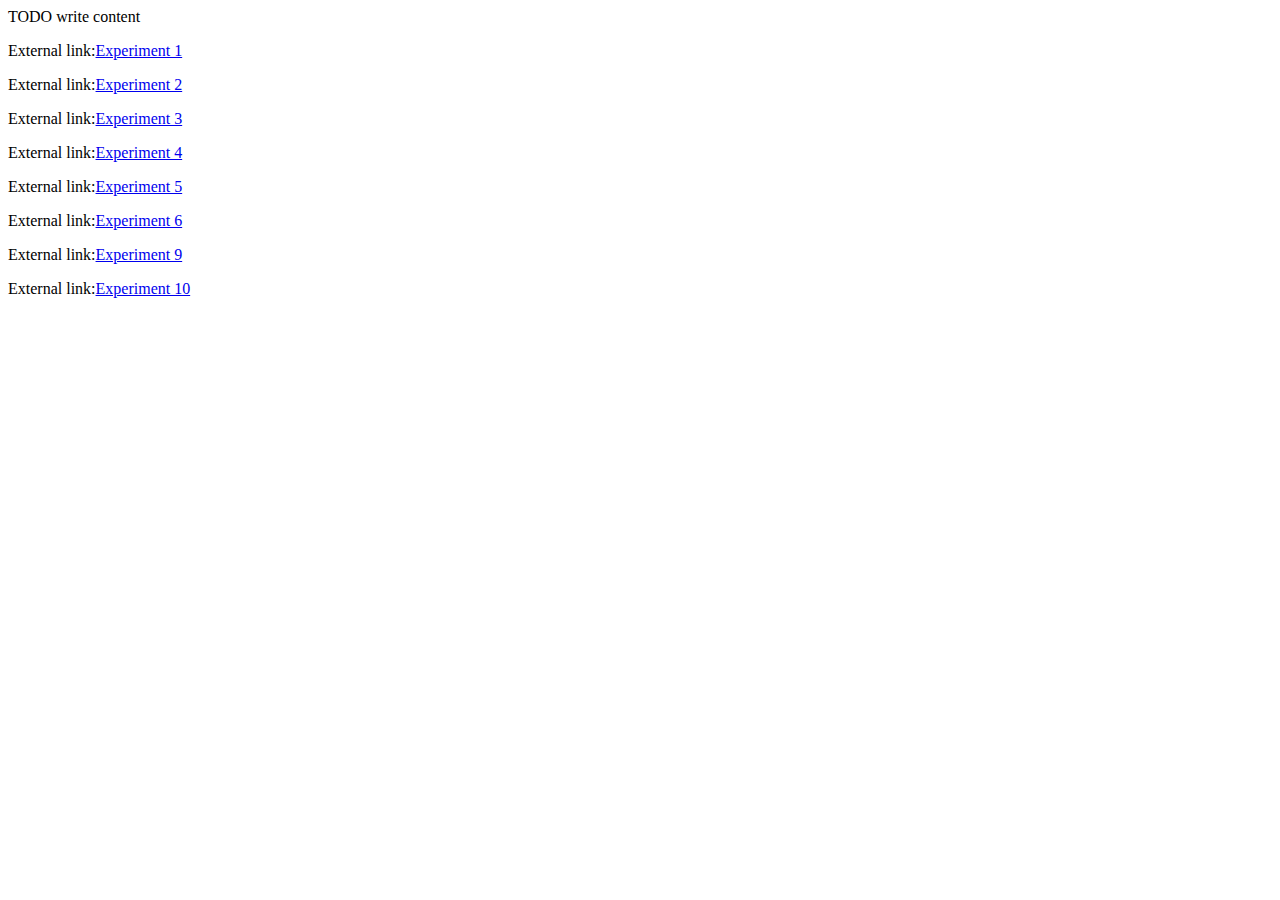
<file: index.html>
<!DOCTYPE html>
<!--
To change this license header, choose License Headers in Project Properties.
To change this template file, choose Tools | Templates
and open the template in the editor.
-->
<html>
    <head>
        <title>TODO supply a title</title>
        <meta charset="UTF-8">
        <meta name="viewport" content="width=device-width, initial-scale=1.0">
    </head>
    <body>
        <div>TODO write content</div>
           <p>External link:<a href="swamyweb1.html">Experiment 1</a></p>
           <p>External link:<a href="swamyweb2.html">Experiment 2</a></p>
           <p>External link:<a href="swamyweb3.html">Experiment 3</a></p>
           <p>External link:<a href="swamyweb4.html">Experiment 4</a></p>
           <p>External link:<a href="stringlen.html">Experiment 5</a></p>
           <p>External link:<a href="swamyweb6.html">Experiment 6</a></p>
           <p>External link:<a href="swamyweb9.html">Experiment 9</a></p>
           <p>External link:<a href="swamyweb10.html">Experiment 10</a></p>
    </body>
</html>
</file>
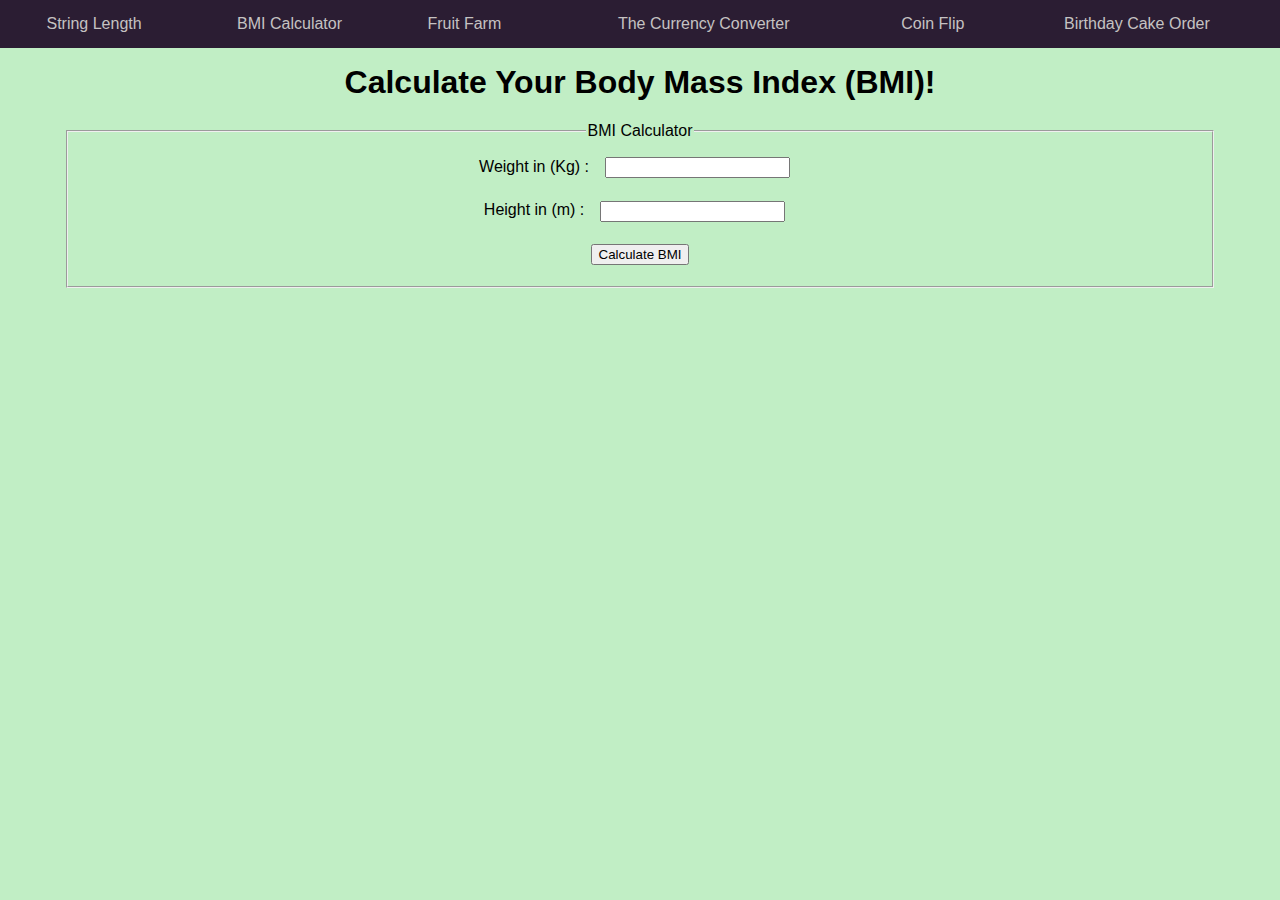
<file: bmi.html>
<!DOCTYPE html>
<!--
To change this license header, choose License Headers in Project Properties.
To change this template file, choose Tools | Templates
and open the template in the editor.
-->
<html>
    <head>
        <title>BMI Calculator</title>
        <meta charset="UTF-8">
        <meta name="viewport" content="width=device-width, initial-scale=1.0">
        <link rel='stylesheet' type='text/css' href='style5.css'>
        <style>
        input{
            margin:1%;
        }
    </style>
    </head>
    
    <body>
        <nav>
            <table width="100%">
                <tr>
                    <td><a href="stringlen.html">String Length</a></td>
                    <td><a href="bmi.html">BMI Calculator</a></td>
                    <td><a href="fruit.html">Fruit Farm</a></td>
                    <td><a href="currency.html">The Currency Converter</a></td>
                    <td><a href="coin.html">Coin Flip</a></td>
                    <td><a href="cake.html">Birthday Cake Order</a></td>
                </tr>
            </table>         
        </nav>
        <div  class ='start' style='margin:5%;'>
            <h1>Calculate Your Body Mass Index (BMI)!</h1>
            <fieldset>
                <legend>BMI Calculator</legend>
                Weight in (Kg) : <input type='text' id='weight' pattern='[0-9]*'><br>
                Height in (m)  : <input type='text' id='height'><br>
                <input type ='button' onclick='bmiCal();' value='Calculate BMI'>
            </fieldset>
            <p id='score'></p>
            <p id='type'></p>
        </div>
        <script>
        function bmiCal(){
            h = parseFloat(document.getElementById('height').value);
            w = parseFloat(document.getElementById('weight').value);
            var bmi=w/(h*h);
            var type;
            if(bmi<18){
                type='Underweight';
            }
            else if(bmi<=25){
                type='Normal';
            }
            else if(bmi<=30){
                type='Overweight';
            }
            else if(bmi>30){
                type='Obese';
            }
            document.getElementById('score').innerHTML="Your BMI Score is : "+bmi;
            document.getElementById('type').innerHTML="Your Body Type is : "+type;
        }
    </script>
    <center></center>
    </body>
    
</html>
</file>
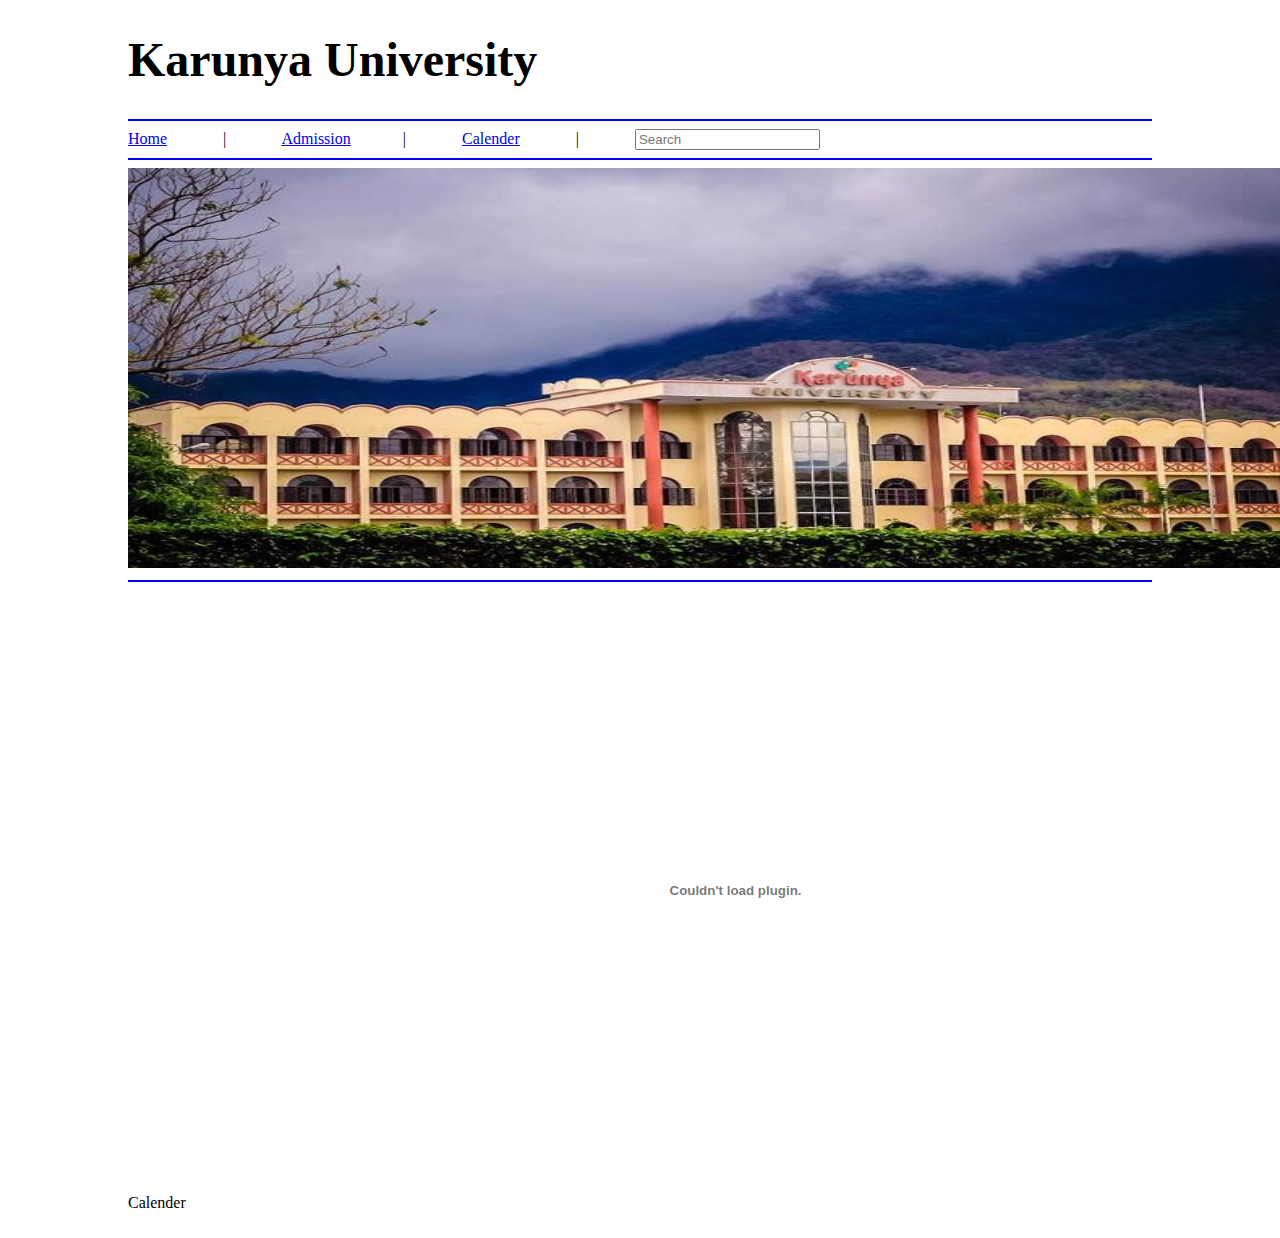
<file: caender.html>
<!DOCTYPE html>
<!--
To change this license header, choose License Headers in Project Properties.
To change this template file, choose Tools | Templates
and open the template in the editor.
-->
<html>
    <head>
        <title>Urk17cs254</title>
        <meta charset="UTF-8">
        <meta name="viewport" content="width=device-width, initial-scale=1.0">
    </head>
    <body style="margin-left:10%; margin-right:10%; margin-top:2%; margin-bottom: 2%">
        <div>
            <h1 style="font-size:3em">Karunya University</h1>
        </div>
    <hr color="blue">
    <nav>
        <a href="swamyweb2.html">Home</a> &emsp;&emsp;&emsp; | &emsp;&emsp;&emsp;
        <a href="newhtml.html">Admission</a> &emsp;&emsp;&emsp;| &emsp;&emsp;&emsp;
        <a href="caender.html">Calender</a> &emsp;&emsp;&emsp; | &emsp;&emsp;&emsp; 
        <input type="text" placeholder="Search">
    </nav>
        <hr color="blue">
        
        <div>
            <img src="karunya.jpg" width="1215px" height="400">
            <hr color="blue">
       
        <div>
        <embed src="calender.pdf" width="1215" height="600">Calender
        </div>      
    </body>
</html>
</file>
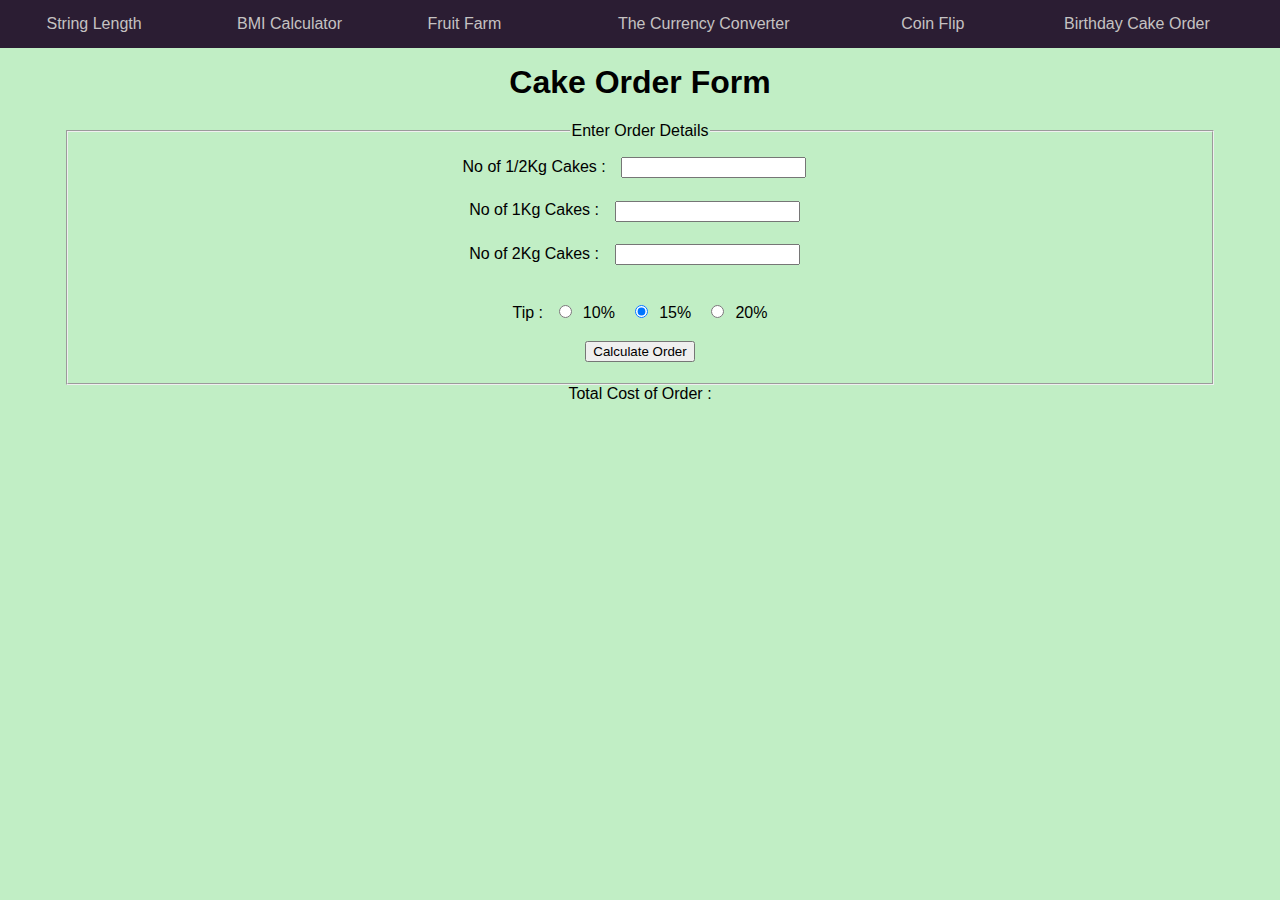
<file: cake.html>
<!DOCTYPE html>
<!--
To change this license header, choose License Headers in Project Properties.
To change this template file, choose Tools | Templates
and open the template in the editor.
-->
<html>
    <head>
        <title>Birthday Cake Order</title>
        <meta charset="UTF-8">
        <meta name="viewport" content="width=device-width, initial-scale=1.0">
        <link rel='stylesheet' type='text/css' href='style5.css'>
       
    </head>
    <body>
        <nav>
            <table width="100%">
                <tr>
                    <td><a href="stringlen.html">String Length</a></td>
                    <td><a href="bmi.html">BMI Calculator</a></td>
                    <td><a href="fruit.html">Fruit Farm</a></td>
                    <td><a href="currency.html">The Currency Converter</a></td>
                    <td><a href="coin.html">Coin Flip</a></td>
                    <td><a href="cake.html">Birthday Cake Order</a></td>
                </tr>
            </table>  
            
        </nav>
        <div class='start'>
                <h1>Cake Order Form</h1>
                <form>
                    <fieldset>
                        <legend>Enter Order Details</legend>
                        No of 1/2Kg Cakes : <input type='text' id='small' pattern='[0-9]*'><br>
                        No of 1Kg Cakes : <input type='text' id='med' pattern='[0-9]*'><br>
                        No of 2Kg Cakes : <input type='text' id='large' pattern='[0-9]*'><br>
                        <br>
                        Tip : <input type='radio' name='tip' value="10">10%&nbsp;
                        <input type='radio' name='tip' value='15' checked>15%&nbsp;
                        <input type='radio' name='tip' value='20'>20%<br>
                        <input type='button' id='sub' value='Calculate Order'>
                    </fieldset>
                </form>
                Total Cost of Order : <span id='tot'></span>
            </div>
        <script>
            document.getElementById('sub').addEventListener('click',function(){
               var sm=parseFloat(document.getElementById('small').value);
               var md=parseFloat(document.getElementById('med').value);
               var lg=parseFloat(document.getElementById('large').value);
               var tip=parseFloat(document.querySelector('input[name="tip"]:checked').value);
               var tot = (sm*100)+(md*200)+(lg*400);
               tot = (tot*(tip/100))+tot;
               document.getElementById('tot').innerHTML='Rs.'+tot;
               
            });
        </script>
        <center></center>
    </body>
</html>
</file>
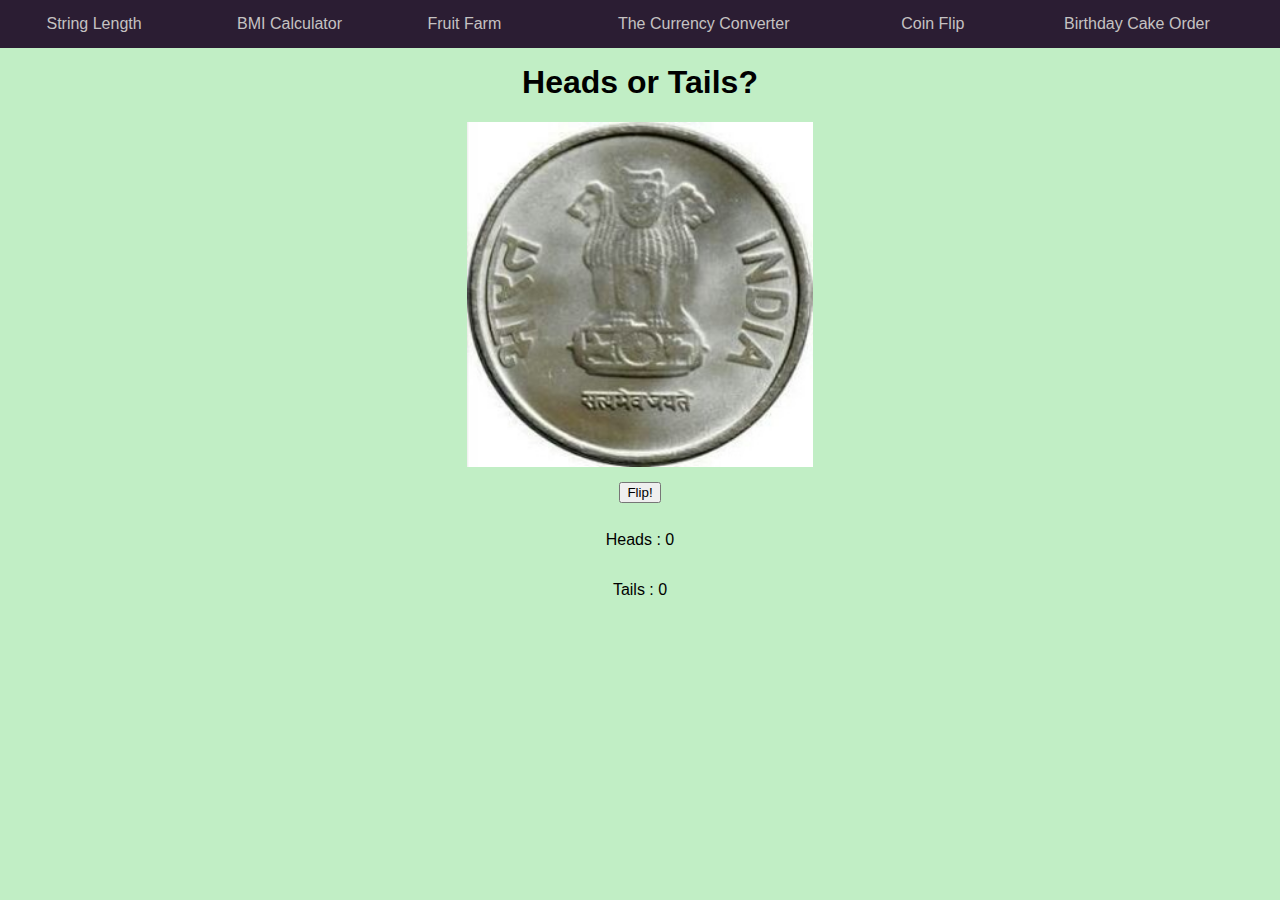
<file: coin.html>
<!DOCTYPE html>
<!--
To change this license header, choose License Headers in Project Properties.
To change this template file, choose Tools | Templates
and open the template in the editor.
-->
<html>
    <head>
        <title>Coin Flip</title>
        <meta charset="UTF-8">
        <meta name="viewport" content="width=device-width, initial-scale=1.0">
        <link rel='stylesheet' type='text/css' href='style5.css'>
        <style>
            img{
                height:30%;
                width:30%;
            }
            p{
                display:inline-block;
            }
        </style>
    </head>
    
    <body>
         <nav>
            <table width="100%">
                <tr>
                    <td><a href="stringlen.html">String Length</a></td>
                    <td><a href="bmi.html">BMI Calculator</a></td>
                    <td><a href="fruit.html">Fruit Farm</a></td>
                    <td><a href="currency.html">The Currency Converter</a></td>
                    <td><a href="coin.html">Coin Flip</a></td>
                    <td><a href="cake.html">Birthday Cake Order</a></td>
                </tr>
            </table>         
        </nav>
        <div class='start'>
            <h1>Heads or Tails?</h1>
            <img src='heads.jpg' id='imga'><br>
            <input id='flip' type="button" value="Flip!" ><br>
            Heads : <p id="head">0</p><br>
            Tails : <p id="tail">0</p>
        </div>
        <script>
            document.getElementById('flip').addEventListener('click',function(){
                var num = Math.floor((Math.random()*2)+1);
                
                if(num===1){
                    document.getElementById('imga').src='heads.jpg';
                    
                    document.getElementById('head').innerHTML=parseInt(document.getElementById('head').innerHTML)+1;
                }
                else{
                    document.getElementById('imga').src='tails.jpg';
                    document.getElementById('tail').innerHTML=parseInt(document.getElementById('tail').innerHTML)+1;
                }
                
            });
            
        </script>
        <center></center>
    </body>
</html>
</file>
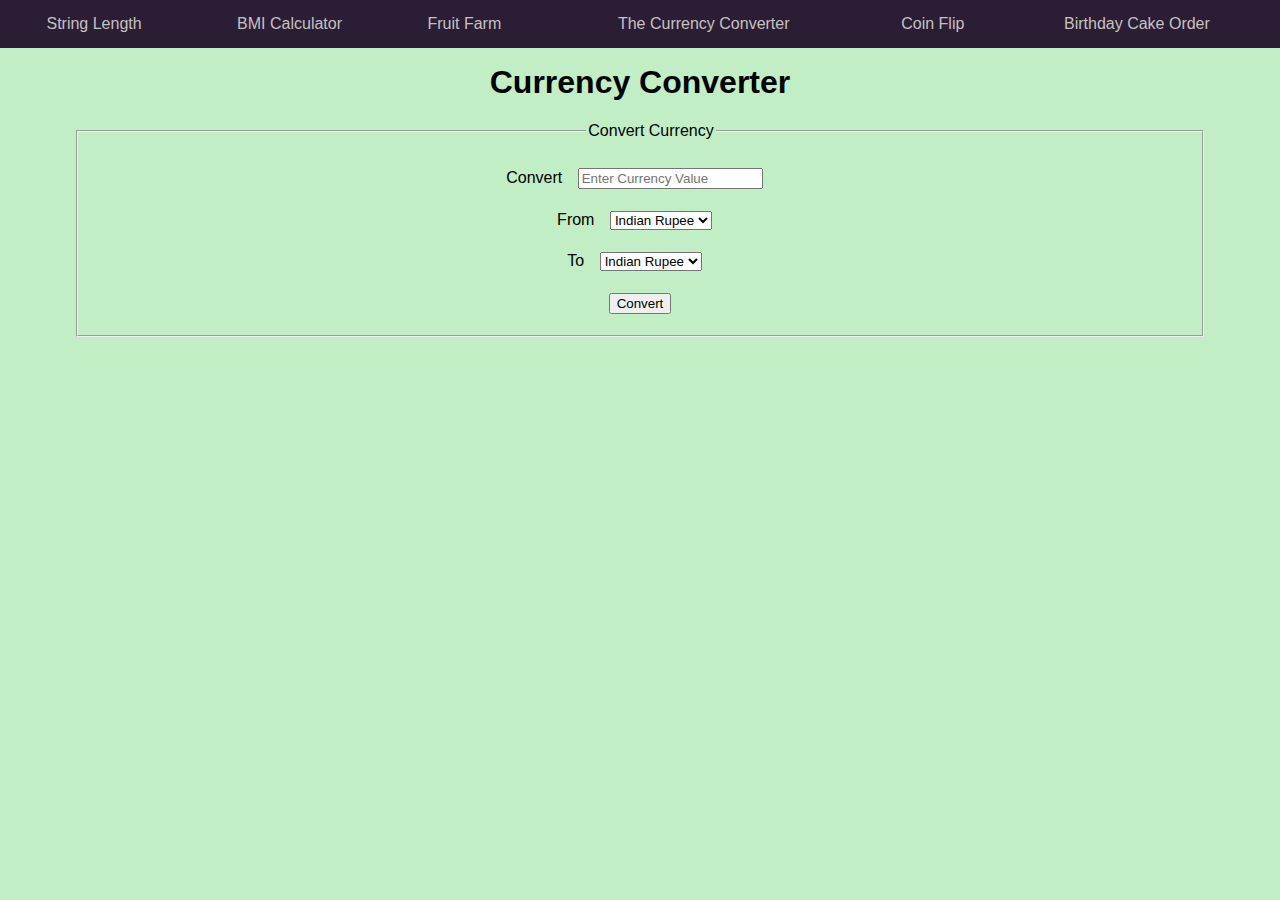
<file: currency.html>
<!DOCTYPE html>
<!--
To change this license header, choose License Headers in Project Properties.
To change this template file, choose Tools | Templates
and open the template in the editor.
-->
<html>
    <head>
        <title>Currency Converter</title>
        <meta charset="UTF-8">
        <meta name="viewport" content="width=device-width, initial-scale=1.0">
        <link rel='stylesheet' type='text/css' href='style5.css'>
        <style>
            form *{
                margin:1%;
            }
        </style>
    </head>
    <body>
         <nav>
            <table width="100%">
                <tr>
                    <td><a href="stringlen.html">String Length</a></td>
                    <td><a href="bmi.html">BMI Calculator</a></td>
                    <td><a href="fruit.html">Fruit Farm</a></td>
                    <td><a href="currency.html">The Currency Converter</a></td>
                    <td><a href="coin.html">Coin Flip</a></td>
                    <td><a href="cake.html">Birthday Cake Order</a></td>
                </tr>
            </table>         
        </nav>
        <div class='start' >
            <h1>Currency Converter</h1>
            <form>
                <fieldset>
                    <legend>Convert Currency</legend>
                    Convert <input type='text' id='data' pattern='[0-9]*' placeholder='Enter Currency Value'><br>
                    From <select id='from'>
                        <option>Indian Rupee</option>
                        <option>US Dollar</option>
                    </select><br>
                    To <select id='to'>
                        <option>Indian Rupee</option>
                        <option>US Dollar</option>
                    </select><br>
                    <input type="button" onclick="convert();" value="Convert">
                    
                </fieldset>
                
            </form>
            <p id="resc"></p>
        </div>
        <script>
            function convert(){
                var from = document.getElementById('from').value;
                var to = document.getElementById('to').value;
                var data= parseInt(document.getElementById('data').value);
                if(from===to){
                    document.getElementById('resc').innerHTML = data+" "+from;
                }
                else if(from==='Indian Rupee'){
                    document.getElementById('resc').innerHTML = data+" "+from+" is "+data*0.015+" "+to;
                }
                else{
                    document.getElementById('resc').innerHTML = data+" "+from+" is "+data*67.12+" "+to;
                }
            }
            </script>
            <center></center>
    </body>
</html>
</file>
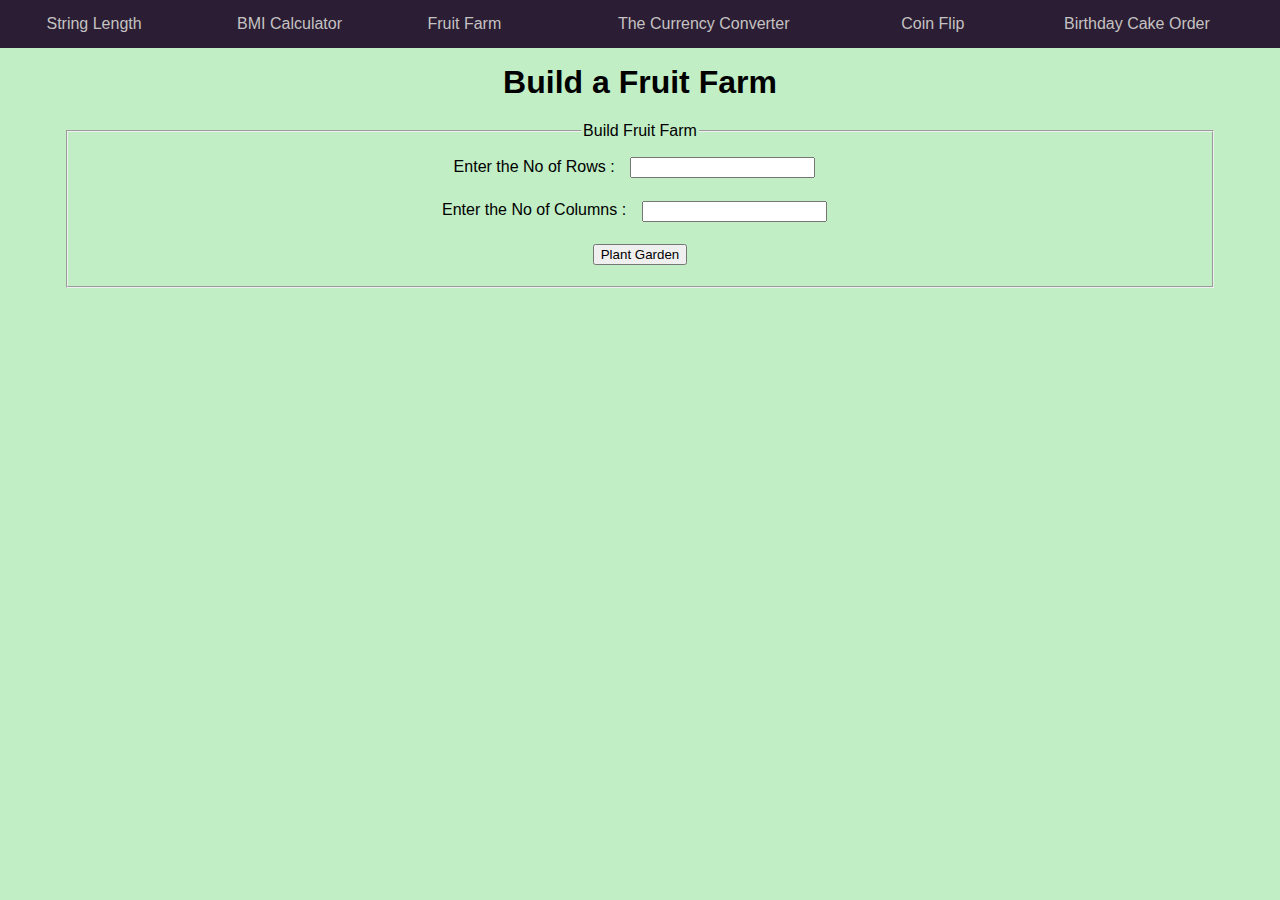
<file: fruit.html>
<!DOCTYPE html>
<!--
To change this license header, choose License Headers in Project Properties.
To change this template file, choose Tools | Templates
and open the template in the editor.
-->
<html>
    <head>
        <title>Fruit Farm</title>
        <meta charset="UTF-8">
        <meta name="viewport" content="width=device-width, initial-scale=1.0">
        <link rel='stylesheet' type='text/css' href='style5.css'>
        
    </head>
    <body>
        <nav>
            <table width="100%">
                <tr>
                    <td><a href="stringlen.html">String Length</a></td>
                    <td><a href="bmi.html">BMI Calculator</a></td>
                    <td><a href="fruit.html">Fruit Farm</a></td>
                    <td><a href="currency.html">The Currency Converter</a></td>
                    <td><a href="coin.html">Coin Flip</a></td>
                    <td><a href="cake.html">Birthday Cake Order</a></td>
                </tr>
            </table>         
        </nav>
        <div class ='start' style='margin:5%;'>
            <h1>Build a Fruit Farm</h1>
            <fieldset>
                <legend>Build Fruit Farm</legend>
                Enter the No of Rows : <input type='text' id='rows'><br>
                Enter the No of Columns : <input type='text' id='cols'><br>
                <input type='button' value='Plant Garden' onclick='plant();'>
            </fieldset>  
            <div id='garden'></div>
        </div>
        <script>
            function plant(){
             rows=parseInt(document.getElementById('rows').value);
             cols=parseInt(document.getElementById('cols').value);
             for(var i=0;i<cols;i++){
                 for (var j=0;j<rows;j++){
                     var num=Math.floor((Math.random()*2)+1);
                     if(num===1){
                       document.getElementById('garden').innerHTML+='<img src="apple.jpg" width=100 height=100>';
                   }
                     else if(num===2){
                         document.getElementById('garden').innerHTML+='<img src="orange.jpg" width=100 height=100>';
                     }
                 }
                 document.getElementById('garden').innerHTML+='<br>';
             }
            }
        </script>
        <center></center>
    </body>
</html>
</file>
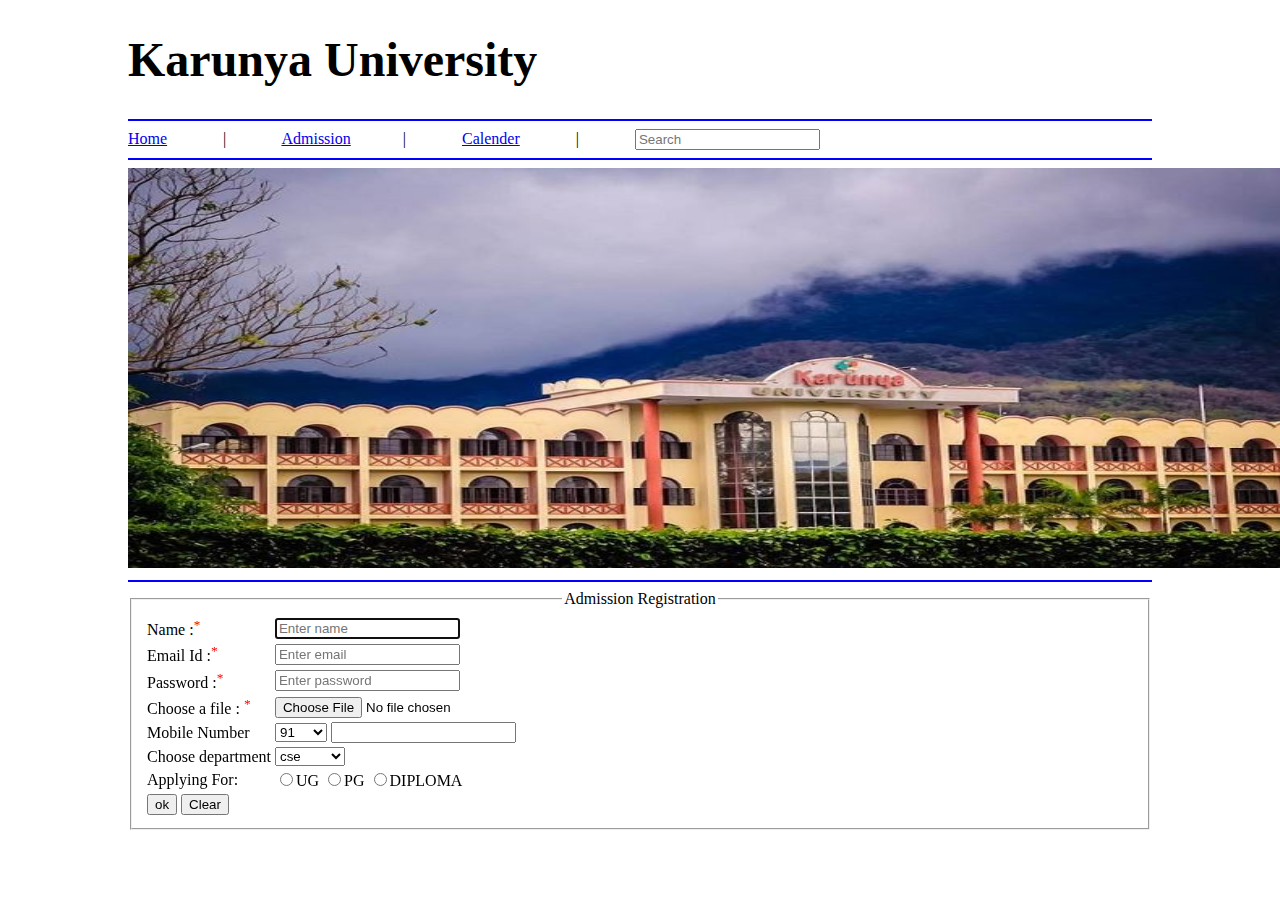
<file: newhtml.html>
<!DOCTYPE html>
<!--
To change this license header, choose License Headers in Project Properties.
To change this template file, choose Tools | Templates
and open the template in the editor.
-->
<html>
    <head>
        <title>Urk17cs254</title>
        <meta charset="UTF-8">
        <meta name="viewport" content="width=device-width, initial-scale=1.0">
    </head>
    <body style="margin-left:10%; margin-right:10%; margin-top:2%; margin-bottom: 2%">
        <audio autoplay>
            <source src="karunya-university-anthem.mp3" type="audio/mpeg" >
            Your browser does not support the <code>audio</code> tag.
        </audio>
        <div>
            <h1 style="font-size:3em">Karunya University</h1>
        </div>
    <hr color="blue">
    <nav>
        <a href="swamyweb2.html">Home</a> &emsp;&emsp;&emsp; | &emsp;&emsp;&emsp;
        <a href="newhtml.html">Admission</a> &emsp;&emsp;&emsp;| &emsp;&emsp;&emsp;
        <a href="caender.html">Calender</a> &emsp;&emsp;&emsp; | &emsp;&emsp;&emsp; 
        <input type="text" placeholder="Search">
    </nav>
        <hr color="blue">
        <div>
            <img src="karunya.jpg" width="1215px" height="400">
            <hr color="blue">
        </div>
        <form action="first.php" method="post">
        <fieldset>
            <legend align="center">Admission Registration</legend>
            <table>
                <tr>
                    <td>Name :<sup><font color="red">*</font></sup></td>
                    <td><input type="Text" size="20"  pattern="[A-Z a-z]+" maxlength="50" required placeholder="Enter name" autocomplete="off" autofocus ></td>
                    <td></td>
                </tr>
                
                <tr>
                    <td>Email Id :<sup><font color="red">*</font></sup></td>
                    <td><input type="Email" size="20" maxlength="50" required  placeholder="Enter email" autocomplete="off" ></td>
                </tr>
                <tr>
                    <td>Password :<sup><font color="red">*</font></sup></td>
                    <td><input type="password" id="pass" name="password"  placeholder="Enter password" minlength="6" required></td>
                </tr>
               
                
                <tr>
                    <td>Choose a file : <sup><font color="red">*</font></sup></td>
                    <td><input type="file" name="choose" accept="image/jpeg"></td>
                </tr>
                
                <tr>
                    <td>Mobile Number</td>
                    <td>
                        <select>
                            <optgroup label="Choose Country Code" required>
                            <option>91</option>
                            <option>1</option>
                            <option>90</option>
                            </optgroup>
                        </select>
                        <input type="Mobile Number" size="20" maxlength="10" required pattern="[0-9]{10}" autocomplete="off">
                    </td>
                </tr>
                
                <tr>
                    <td>Choose department</td>
                    <td>
                        <select required>
                            <optgroup label="Choose department" required>
                            <option>cse</option>
                            <option>ece</option>
                            <option>mech</option>
                            </optgroup>
                        </select>
                        
                    </td>
                </tr>
                
                
                
                <tr>
               <td>Applying For:</td>
                        <td>
                            <input type="radio" name="opt" value="opt1" required>UG
                            <input type="radio" name="opt" value="opt2">PG
                            <input type="radio" name="opt" value="opt3">DIPLOMA
                        </td>
                    </tr> 
                    <tr>
                        <td>
                    <input type="submit" value="ok">
                    <input type="reset" value ="Clear">
                        </td>
                    </tr>
            
            </table>
            
            
        </fieldset>
        </form>
    </body>
</html>
</file>
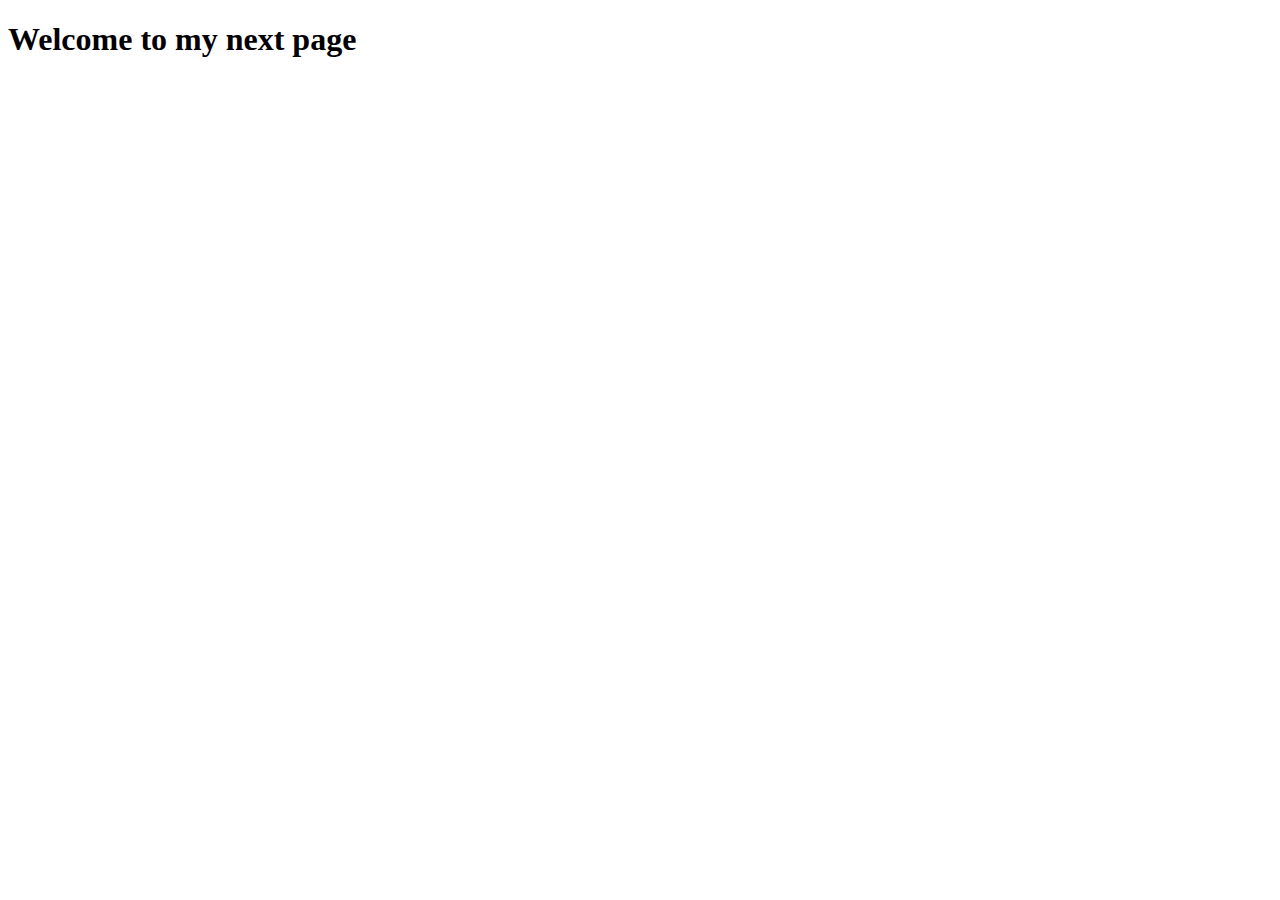
<file: nextpage.html>
<!DOCTYPE html>
<!--
To change this license header, choose License Headers in Project Properties.
To change this template file, choose Tools | Templates
and open the template in the editor.
-->
<html>
    <head>
        <title>TODO supply a title</title>
        <meta charset="UTF-8">
        <meta name="viewport" content="width=device-width, initial-scale=1.0">
    </head>
    <body>
        <h1> Welcome to my next page</h1>
    </body>
</html>
</file>
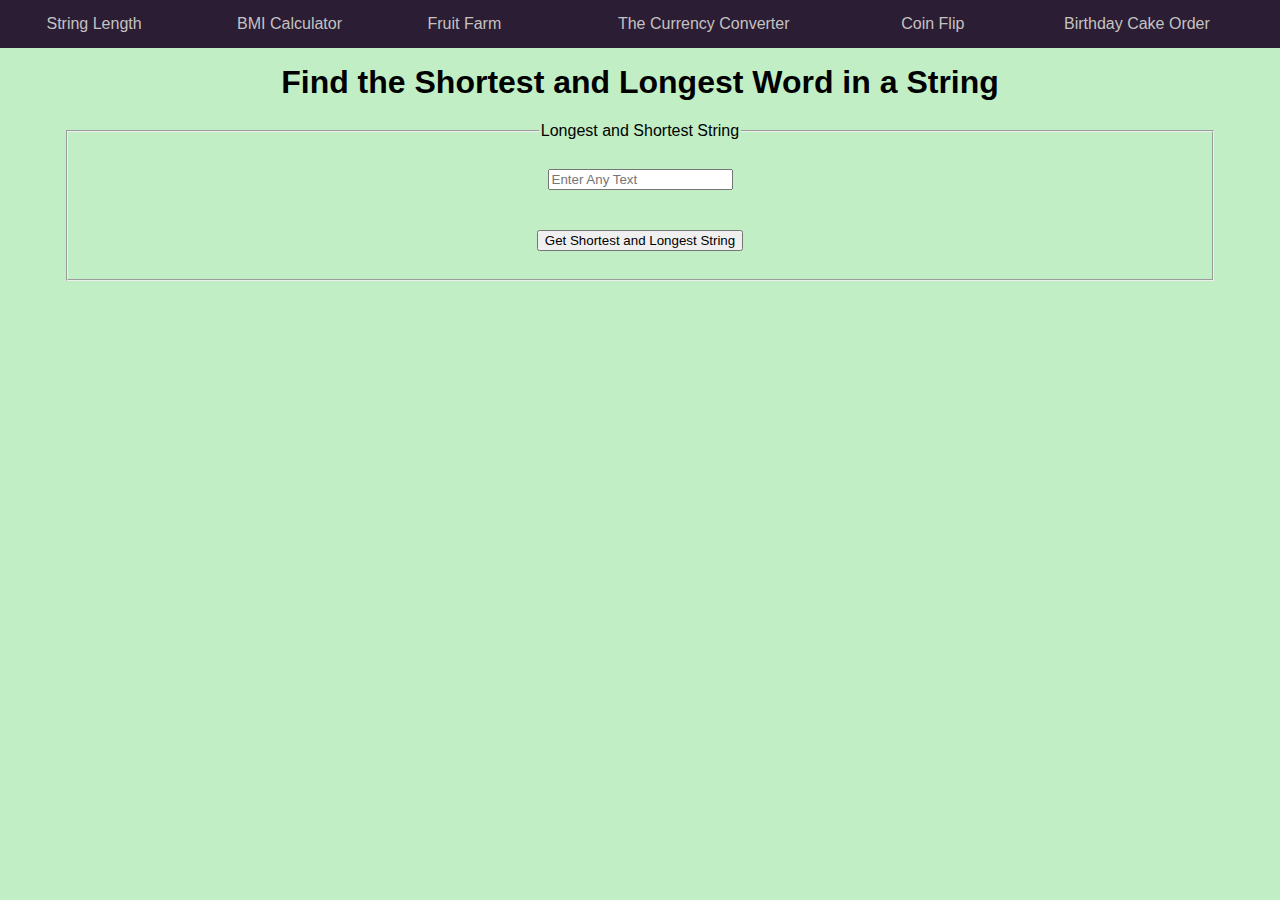
<file: stringlen.html>
<!DOCTYPE html>
<!--
To change this license header, choose License Headers in Project Properties.
To change this template file, choose Tools | Templates
and open the template in the editor.
-->
<html>
    <head>
        <title>String Length</title>
        <meta charset="UTF-8">
        <meta name="viewport" content="width=device-width, initial-scale=1.0">
        <link rel='stylesheet' type='text/css' href='style5.css'>
    </head>
    <body>
        <nav>
            <table width="100%">
                <tr>
                    <td><a href="stringlen.html">String Length</a></td>
                    <td><a href="bmi.html">BMI Calculator</a></td>
                    <td><a href="fruit.html">Fruit Farm</a></td>
                    <td><a href="currency.html">The Currency Converter</a></td>
                    <td><a href="coin.html">Coin Flip</a></td>
                    <td><a href="cake.html">Birthday Cake Order</a></td>
                </tr>
            </table>         
        </nav>
        <div class="start"  style='margin:5%;'>
            <h1>Find the Shortest and Longest Word in a String</h1>
            <form>
                <fieldset style="padding:1.5%;">
                    <legend>Longest and Shortest String</legend>
                    <input type="text" id="stringlen" placeholder="Enter Any Text"><br><br>
                    <input type="button" value="Get Shortest and Longest String" onclick="calString();">
                </fieldset>
            </form>
            <p style='margin: 2%;' id='short'></p>
            <p style='margin: 2%;' id='long'></p>
        </div>
        <script>
          function calString(){
              var str=document.getElementById('stringlen').value;
              var a=str.split(' ');
              var long="";
              var short=str;
              for(var i = 0;i<a.length;i++){
                  if(a[i].length>long.length){
                      long=a[i];
                  }
                  if(a[i].length<short.length){
                      short=a[i];
                  }
              }
              document.getElementById('long').innerHTML='Longest String is: "'+long+'"';
              document.getElementById('short').innerHTML='Shortest String is: "'+short+'"';
          }  
        </script>
        <center></center>
    </body>
</html>
</file>
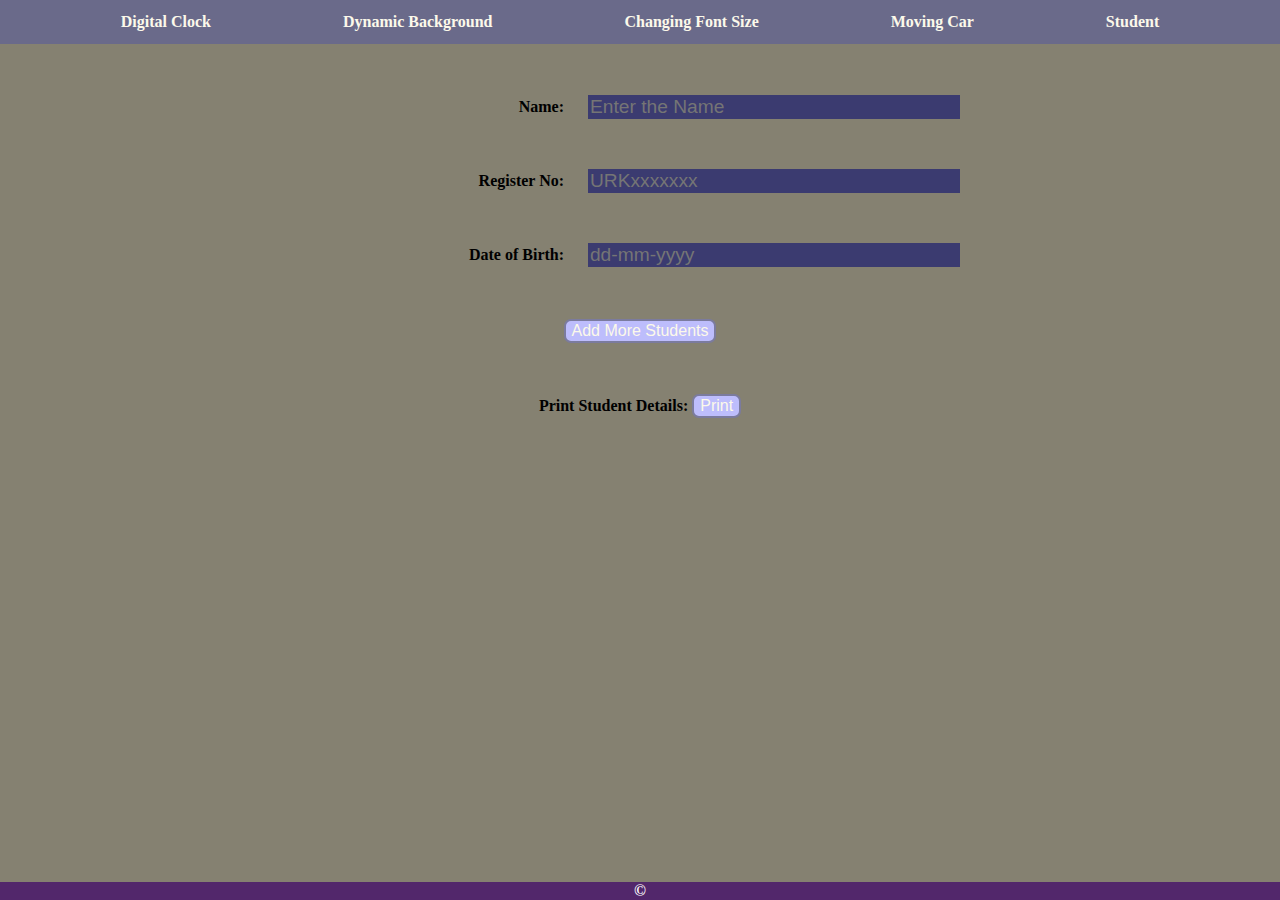
<file: student.html>
<!DOCTYPE html>
<!--
To change this license header, choose License Headers in Project Properties.
To change this template file, choose Tools | Templates
and open the template in the editor.
-->
<html>
    <head>
        <title>Student</title>
        <meta charset="UTF-8">
        <meta name="viewport" content="width=device-width, initial-scale=1.0">
        <link rel="stylesheet" type="text/css" href="style6.css">
        <style>
            form  p{
                display:inline-block;
            }
            table{
                table-layout: fixed;
                
            }
            td{
                width:50%;
                padding:1%;
            }
            tr{
                padding: 5%;
            }
            
            .output-a div:nth-child(odd){
                background-color: rgba(20,20,40,0.5);
                color:white;
            }
            .output-b div:nth-child(odd){
                background-color: rgba(20,20,40,0.5);
                color:white;
            }
            .o{
                margin: 2% 30%;
                text-align: center;
                border:0px solid #202040;
                
            }
        </style>
    </head>
    <body>
        <nav>
            <a href='swamyweb6.html'>Digital Clock</a>
            <a href='dback.html'>Dynamic Background</a>
            <a href='mouse.html'>Changing Font Size</a>
            <a href='car.html'>Moving Car</a>
            <a href='student.html'>Student</a>
        </nav>
        <div style="text-align: center;">
            <form>
                
                <table width='90%;'style='padding:2%;' >
                    <tr>
                        <td style='text-align:right;'><p>Name:</p></td><td style='text-align:left;'><input class='inp' type="text" pattern ='[a-zA-Z]*' id='naam'required placeholder="Enter the Name"></td></tr>
                   <tr><td style='text-align:right;'><p>Register No:</p></td><td style='text-align:left;'><input class='inp' type='text' id='reg' required placeholder='URKxxxxxxx'></td></tr>
                   <tr><td style='text-align:right;'><p>Date of Birth:</p></td><td style='text-align:left;'><input class='inp' type='text' id='dobb' required pattern="[0-9]{0,2}-[0-9]{0,2}-[0-9]{4}" title="Follow the mentioned Format" placeholder='dd-mm-yyyy'></td></tr>
                   
            </form>
                 </table>
                <input class='btn' style='font-size:100%' type='button' value='Add More Students' id='subma'>
        </div>
        <div style='text-align:center; margin-top: 3%;'>
            <p style='display:inline-block;'>Print Student Details:</p>
            <input type='button' style='font-size:100%;' class='btn' id='print' value='Print'>
        </div>
    <center><p class='title1'></p></center>
        
        <div class='output-b o'>
            
        </div>
        <center><p class='title2'></p></center>
        <div class='output-a o'>
            
        </div>
        
        <div class='cpyr'><center>&copy;</center></div>
        <script>
            
                 
            var student=[{name:'John',r_num:'URK17CS123',dob:'20-apr-1995'},{name:'Jospeh',r_num:'URK17CS456',dob:'01-sept-2018'}];
            function a(){
                document.querySelector('.title1').innerHTML='Before 2000';
                document.querySelector('.title2').innerHTML='After 2000';
                document.querySelector('.output-a').style='border:1px solid #202040';
                document.querySelector('.output-b').style='border:1px solid #202040';
                var opb="";var opa="";
                for(var i=0;i<student.length;i++){
                    
                if(parseInt(student[i].dob.substring(student[i].dob.length-4))<2000){
                    opb+="<div><a>"+student[i].name+"'s Register Number is "+student[i].r_num+"</a></div>";
                }
                else{
                     opa+="<div><a>"+student[i].name+"'s Register Number is "+student[i].r_num+'</a></div>';
                }
            }
            document.querySelector('.output-b').innerHTML=opb;
            document.querySelector('.output-a').innerHTML=opa;
            }
            
            
            document.querySelector('#print').addEventListener('click',a);
                
           document.querySelector('#subma').addEventListener('click',function(){
               
               var namea=document.querySelector('#naam');
               var reg=document.querySelector('#reg');
               var dobb=document.querySelector('#dobb');
               
               if(namea.checkValidity()&&reg.checkValidity()&&dobb.checkValidity()){
                   student.push({name:namea.value,r_num:reg.value,dob:dobb.value});
                   a();
               }
                else{
                    alert("Please Enter the details in Given Format");
                }
                 
           });
        </script>
    </body>
</html>
</file>
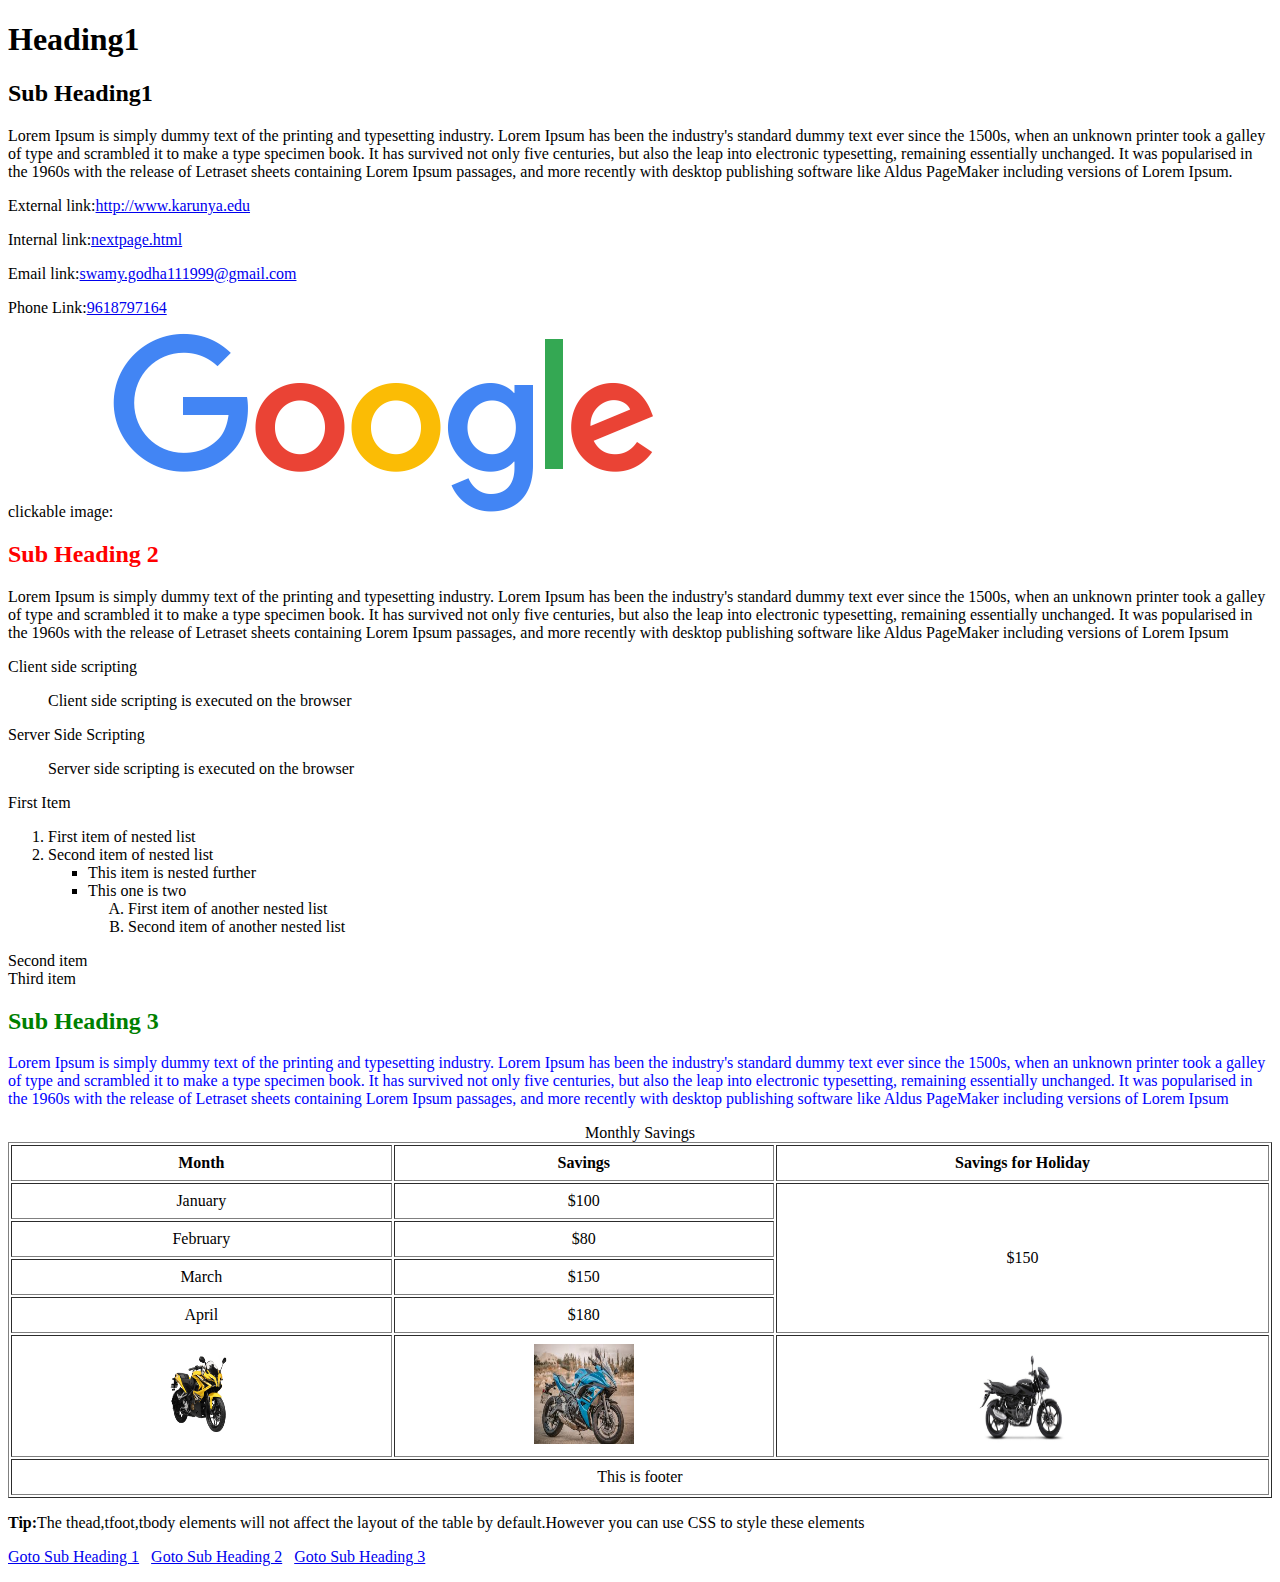
<file: swamyweb1.html>
<!DOCTYPE html>
<!--
To change this license header, choose License Headers in Project Properties.
To change this template file, choose Tools | Templates
and open the template in the editor.
-->
<html>
    <head>
        <title>Exercise 1</title>
        <meta charset="UTF-8">
        <meta name="viewport" content="width=device-width, initial-scale=1.0">
    </head>
    <body>
       <div>
        <h1>Heading1</h1>
    </div>
         <div>
        <h2 id="one">Sub Heading1</h2>
    </div>
        <div>
            <p>Lorem Ipsum is simply dummy text of the printing and typesetting industry. Lorem Ipsum has been the industry's standard dummy text ever since the 1500s, when an unknown printer took a galley of type and scrambled it to make a type specimen book. It has survived not only five centuries, but also the leap into electronic typesetting, remaining essentially unchanged. It was popularised in the 1960s with the release of Letraset sheets containing Lorem Ipsum passages, and more recently with desktop publishing software like Aldus PageMaker including versions of Lorem Ipsum.</p>
        </div>
        <div>
            <p>External link:<a href="http://www.karunya.edu">http://www.karunya.edu</a></p>
            <p>Internal link:<a href="nextpage.html">nextpage.html</a></p>
            <p>Email link:<a href="mailto:swamy.godha111999@gmail.com?Subject="Hello">swamy.godha111999@gmail.com</a></p>
            <p>Phone Link:<a href="tel:9618797164">9618797164</a></p>
            <p> clickable image:<a href="https://www.google.be/images/branding/googlelogo/2x/googlelogo_color_272x92dp.png"><img src="googlelogo.png"></a></p>
        </div>
        <div>
            <h2 style=color:red;" id="two"> Sub Heading 2</h2>
        </div>
        <div>
            <p>Lorem Ipsum is simply dummy text of the printing and typesetting industry. Lorem Ipsum has been the industry's standard dummy text ever since the 1500s, when an unknown printer took a galley of type and scrambled it to make a type specimen book. It has survived not only five centuries, but also the leap into electronic typesetting, remaining essentially unchanged. It was popularised in the 1960s with the release of Letraset sheets containing Lorem Ipsum passages, and more recently with desktop publishing software like Aldus PageMaker including versions of Lorem Ipsum</p>
        </div>
        <div>
            <dl>
                <dt>
                    <p>Client side scripting</p>
                </dt>
                <dd>
                    <p>Client side scripting is executed on the browser</p>
                </dd>
            </dl>
            <dl>  
                <dt>
                    <p>Server Side Scripting</p>
                </dt>
                <dd>
                    <p>Server side scripting is executed on the browser</p>
                </dd>
            </dl>
        </div>
        <div>
            <u1 type="disc">
                <li>First Item</li>
                <ol type="1">
                    <li>First item of nested list</li>
                    <li>Second item of nested list</li>
                    
                    <ul type="square">
                        <li>This item is nested further</li>
                        <li>This one is two</li>
                        
                        <ol type="A">
                            <li>First item of another nested list</li>
                            <li>Second item of another nested list</li>
                        </ol>
                    </ul>
                </ol>
                <li>Second item</li>
                <li>Third item</li>
        </div>
        <div>
            <h2 style="color:green;" id="three">Sub Heading 3</h2>
        </div>
        <div>
            <p style="color:blue; font-family:jokerman;">Lorem Ipsum is simply dummy text of the printing and typesetting industry. Lorem Ipsum has been the industry's standard dummy text ever since the 1500s, when an unknown printer took a galley of type and scrambled it to make a type specimen book. It has survived not only five centuries, but also the leap into electronic typesetting, remaining essentially unchanged. It was popularised in the 1960s with the release of Letraset sheets containing Lorem Ipsum passages, and more recently with desktop publishing software like Aldus PageMaker including versions of Lorem Ipsum</p>
        </div>
        <div>
            <table width="100%" border=1 style="text-align: center;" cellpadding="8">
                <caption>Monthly Savings</caption>
                <thead>
                    <tr>
                        <th>Month</th>
                        <th>Savings</th>
                        <th>Savings for Holiday</th>
                    </tr>
                </thead>
                <tr>
                    <td>January</td>
                    <td>$100</td>
                    <td rowspan="4">$150</td>
                </tr>
                <tr>
                    <td>February</td>
                    <td>$80</td>
                </tr>
                <tr>
                    <td>March</td>
                    <td>$150</td>
                </tr>
                <tr>
                    <td>April</td>
                    <td>$180</td>
                </tr>
                <tr>
                    <td><img src="TDP.jpg"alt=" " style="width:100px;height:100px;border:1"</td>
                    <td><img src="bike1.jpg"alt=" " style="width:100px;height:100px;border:1"</td>
                    <td><img src="bike2.jpg"alt=" " style="width:100px;height:100px;border:1"</td>
                </tr>
                <tr>
                    <td colspan="3">This is footer</td>
                </tr>
            </table>
            <div>
                <p><strong>Tip:</strong>The thead,tfoot,tbody elements will not affect the layout of the table by default.However you can use CSS to style these elements</p>
            </div>
            <div>
                <p><a href="#one">Goto Sub Heading 1</a>&nbsp;&nbsp;&nbsp;<a href="#two">Goto Sub Heading 2</a>&nbsp;&nbsp;&nbsp;<a href="#three">Goto Sub Heading 3</a>&nbsp;&nbsp;&nbsp;</p>
            </div>
    </body>
   
</html>
</file>
<file: style5.css>
body{
                margin:0;
                background-color: #c1eec5;
                font-family: 'arial';
            }
            table{
                text-align: center;
               
                
            }
            td a{
                width:100%;
                height: 100%;
               
            }
            td{
                 padding:1% 2%;
            }
            nav td:hover{
                background-color: #6464ff;
                transition-duration: 0.5s;
                
            }
            nav td a{
                text-decoration: none;
                color:#c5c2c2;
            }
            nav{
                position: fixed;
                top:0;
                width:100%;
                margin-bottom: 2%;
                 background-color: #2b1d33;
                 
            }
            .start{
                margin:5%;
            }
            input{
                margin:1%;
            }
            .cpy{
                position:absolute;
                bottom:1%;
                margin:auto;
                left:40%;
                
            }
            body{
                text-align: center;
            }
</file>
<file: style6.css>
body{
    font-family: 'Trebuchet MS';
    font-weight: bolder;
    margin:0;
    background-color:#858171;

}
nav a{
    display:inline-block;
    text-decoration: none;
    padding:1% 5%; 
    color:#fcf9ea;
}
nav a:hover{
    background-color:#dedcd5;
    color:#202040;
    transition-duration: 0.3s;
}
nav{
    background-color:#6a6a8a;
    text-align: center;
}
.btn{
    font-size:150%;
    border-radius: 7px;
    background-color: #bdbdfc;
    color:#fcf9ea;
    border:2px solid  #7b7b9e;
}
.btn:hover{
    background-color:#d6d3c1;
    color:#202040;
    transition-duration: 0.3s;
}
input[type=text]{
    border:none;
    background-color: #3b3b70;
    color:white;
    width:70%;
    font-size:120%;
}
.cpyr{
    position: fixed;
    bottom:0;
    width:100%;
    background-color:#52276b;
    color:white;
    
}
</file>
